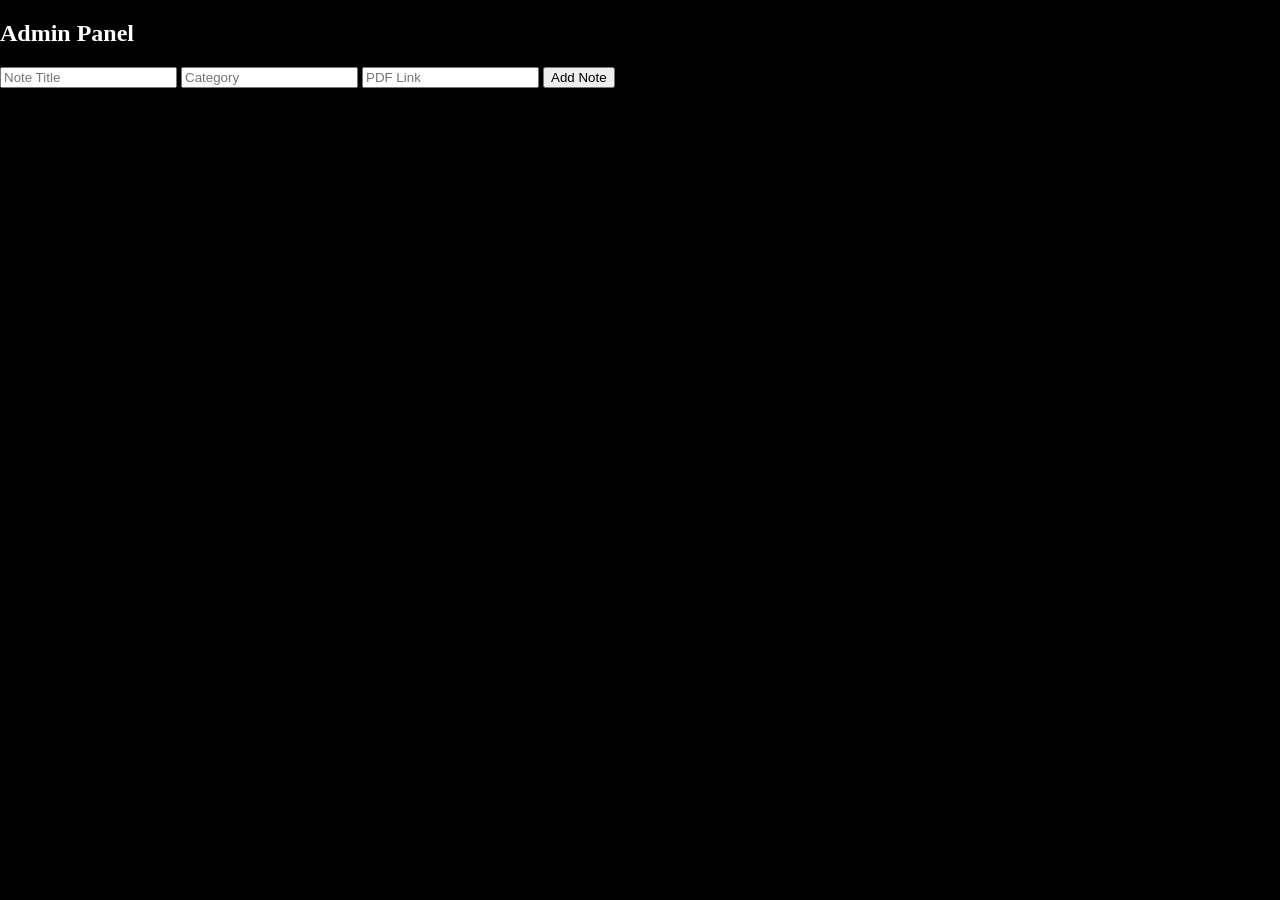
<file: admin.html>
<!DOCTYPE html>
<html>
<head>
<title>Admin Panel</title>
<link rel="stylesheet" href="style.css">
</head>

<body>

<h2>Admin Panel</h2>

<input id="title" placeholder="Note Title">
<input id="category" placeholder="Category">
<input id="link" placeholder="PDF Link">

<button onclick="addNote()">Add Note</button>

<script src="data.js"></script>
<script src="script.js"></script>

</body>
</html>
</file>
<file: style.css>
body {
  background: black;
  color: white;
  font-family: Poppins;
  margin: 0;
}

header {
  display: flex;
  justify-content: space-between;
  padding: 20px;
  background: rgba(0,0,0,0.7);
}

.hero {
  height: 100vh;
  position: relative;
}

.hero img {
  width: 100%;
  height: 100%;
  object-fit: cover;
  filter: brightness(0.5);
}

.overlay {
  position: absolute;
  width: 100%;
  height: 100%;
}

.hero-content {
  position: absolute;
  top: 40%;
  left: 10%;
}

.btn {
  padding: 10px 20px;
  margin: 5px;
  border-radius: 20px;
}

.red { background:red; }
.yellow { background:yellow; color:black; }
.glass { background:rgba(255,255,255,0.1); }

.grid {
  display: grid;
  grid-template-columns: repeat(auto-fit,minmax(200px,1fr));
  gap: 20px;
  padding: 40px;
}

.card {
  background: #111;
  padding: 20px;
}

.video-grid {
  display: grid;
  grid-template-columns: repeat(auto-fit,minmax(300px,1fr));
}

.timeline {
  display: flex;
  justify-content: space-around;
}
</file>
